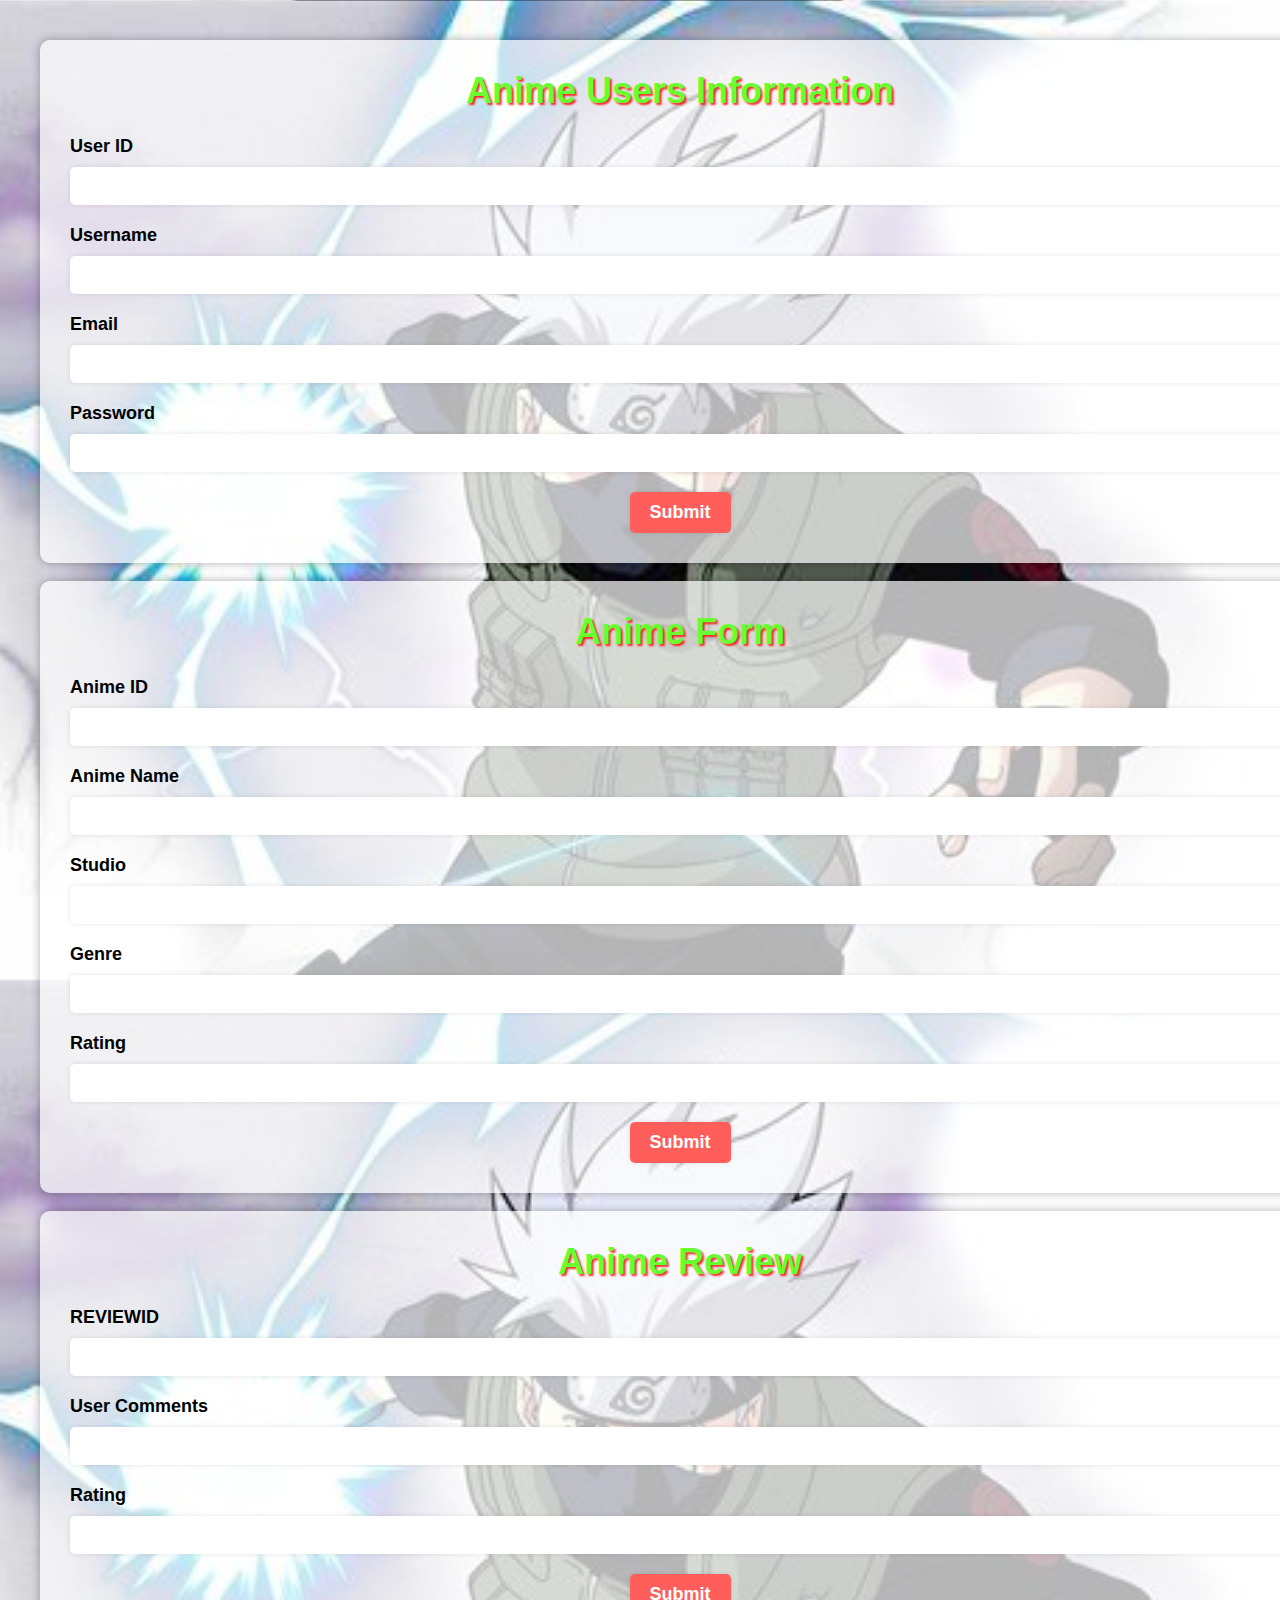
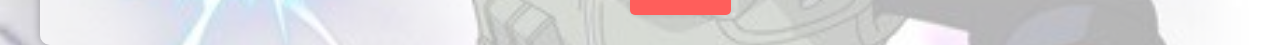
<file: myreview.html>
<!DOCTYPE html>
<html>
  <head>
    <title>Anime Users</title>
    <link rel="stylesheet" type="text/css" href="style1.css">
  </head>
  <body>
    <div class="container">
      <form>
        <h1>Anime Users Information</h1>
        <div class="input-group">
          <label for="userid">User ID</label>
          <input type="text" name="userid" required>
        </div>
        <div class="input-group">
          <label for="username">Username</label>
          <input type="text" name="username" required>
        </div>
        <div class="input-group">
          <label for="email">Email</label>
          <input type="email" name="email" required>
        </div>
        <div class="input-group">
          <label for="password">Password</label>
          <input type="password" name="password" required>
        </div>
        <button type="submit" class="btn">Submit</button>
      </form>



      &nbsp;


      <form>
        <h1>Anime Form</h1>
        <div class="input-group">
          <label for="animeid">Anime ID</label>
          <input type="text" name="animeid" required>
        </div>
        <div class="input-group">
          <label for="animename">Anime Name</label>
          <input type="text" name="animename" required>
        </div>
        <div class="input-group">
          <label for="studio">Studio</label>
          <input type="text" name="studio" required>
        </div>
        <div class="input-group">
          <label for="genre">Genre</label>
          <input type="text" name="genre" required>
        </div>
        <div class="input-group">
          <label for="rating">Rating</label>
          <input type="text" name="rating" required>
        </div>
        <button type="submit" class="btn">Submit</button>
      </form>


      &nbsp;


      <form>
        <h1>Anime Review</h1>
        <div class="input-group">
          <label for="reviewid">REVIEWID</label>
          <input type="text" name="REVIEWid" required>
        </div>
        <div class="input-group">
          <label for="User Comments">User Comments</label>
          <input type="text" name="User Comments" required>
        </div>
        <div class="input-group">
          <label for="rating">Rating</label>
          <input type="text" name="rating" required>
        </div>
       
        <button type="submit" class="btn">Submit</button>
      </form>
    </div>
  </body>
</html>
</file>
<file: style1.css>
body {
    margin: 0;
    padding: 0;
    font-family: Arial, sans-serif;
    background-image: url('anime-background.jpg');
    background-size: cover;
    background-position: center;
  }
  
  .container {
    width: 100%;
    height: 100vh;
    display: flex;
    flex-direction: column;
    padding: 20px 20px;
    margin: 20px 20px;
    /* align-items: center; */
  }
  
  form {
    background-color: rgba(255, 255, 255, 0.7);
    padding: 30px;
    border-radius: 10px;
    text-align: center;
    box-shadow: 0px 0px 10px rgba(0, 0, 0, 0.3);
  }
  
  h1 {
    margin-top: 0;
    font-size: 36px;
    color: #68ff31;
    text-shadow: 2px 2px 2px rgba(255, 7, 7, 0.841);
  }
  
  .input-group {
    margin: 20px 0;
    text-align: left;
  }
  
  label {
    display: block;
    font-size: 18px;
    font-weight: bold;
    margin-bottom: 10px;
  }
  
  input[type="text"],
  input[type="email"],
  input[type="password"] {
    width: 100%;
    padding: 10px;
    border-radius: 5px;
    border: none;
    font-size: 16px;
    box-shadow: 0px 0px 5px rgba(0, 0, 0, 0.1);
  }
  
  button[type="submit"] {
    background-color: #ff5e5b;
    color: #fff;
    padding: 10px 20px;
    border-radius: 5px;
    border: none;
    font-size: 18px;
    font-weight: bold;
    cursor: pointer;
    transition: all 0.3s ease;
    box-shadow: 0px 0px 5px rgba(0, 0, 0, 0.1);
  }
  
  button[type="submit"]:hover {
    background-color: #ff3d3d;
  }
  
  .btn {
    background-color: #fff;
    color: #ff5e5b;
    padding: 10;
  }
</file>
